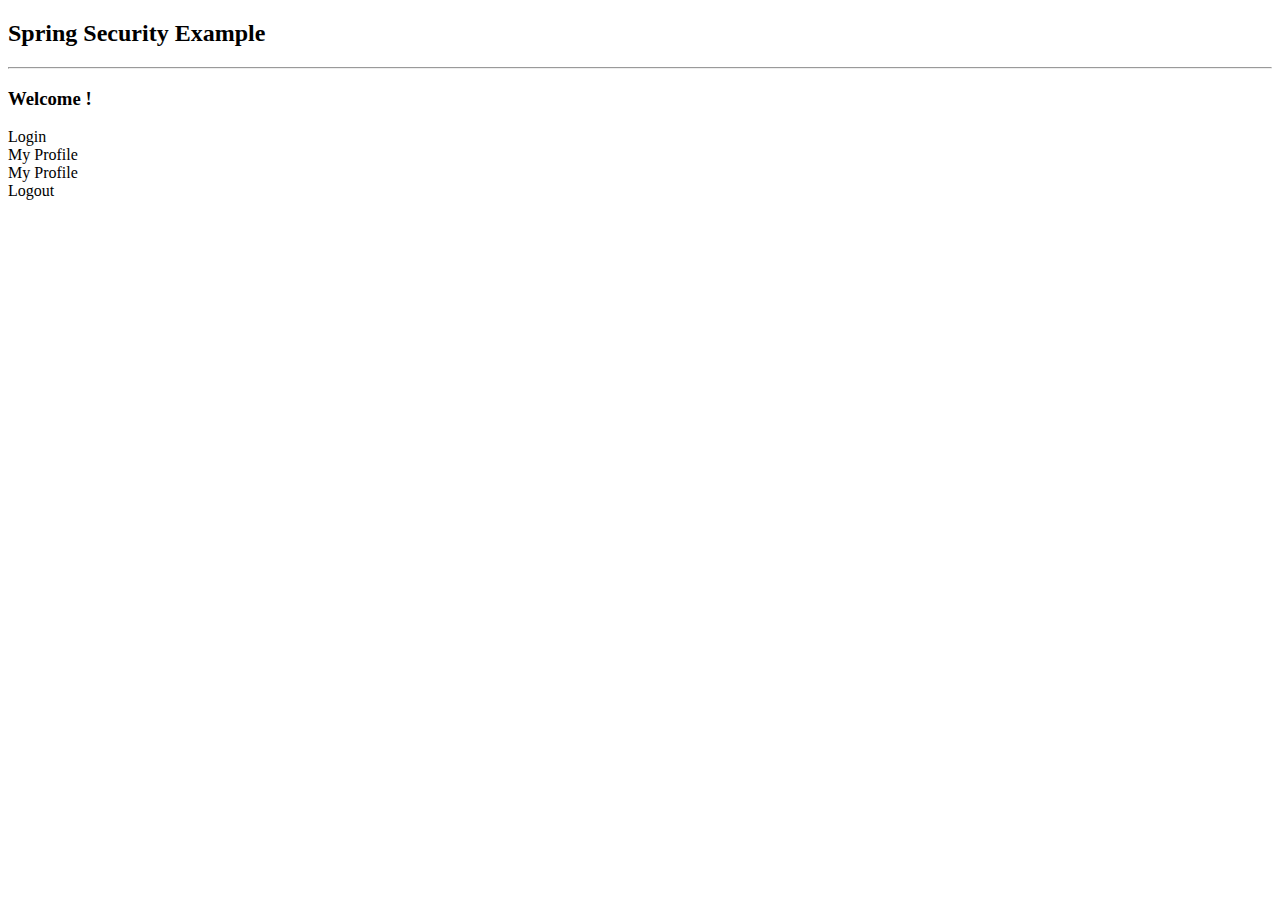
<file: src/main/resources/templates/index.html>
<!DOCTYPE html>
<html xmlns:th="http://www.thymeleaf.org"
      xmlns:sec="http://www.thymeleaf.org/extras/spring-security"
      lang="en">
<head>
    <meta charset="UTF-8">
    <title>Spring Security Example</title>
<!--    <link rel="stylesheet" th:href="@{/style.css}">-->
<!--    <link rel="icon" type="image/x-icon" th:href="@{/NeonFish.ico}">-->
</head>
<body>
    <h2>Spring Security Example</h2>
    <hr/>
    <h3>
        Welcome !
        <div sec:authorize="isAuthenticated()">
            <span sec:authentication="principal.username"></span>
            <span sec:authentication="principal.authorities"></span>
        </div>
    </h3>
    <div sec:authorize="isAnonymous()">
        <a th:href="@{/login}">Login</a>
    </div>
    <div sec:authorize="isAuthenticated()">
        <div sec:authorize="hasRole('USER')">
            <a th:href="@{/user}">My Profile</a>
        </div>
        <div sec:authorize="hasRole('ADMIN')">
            <a th:href="@{/admin}">My Profile</a>
        </div>
        <a th:href="@{/logout}">Logout</a>
    </div>
</body>
</html>
</file>
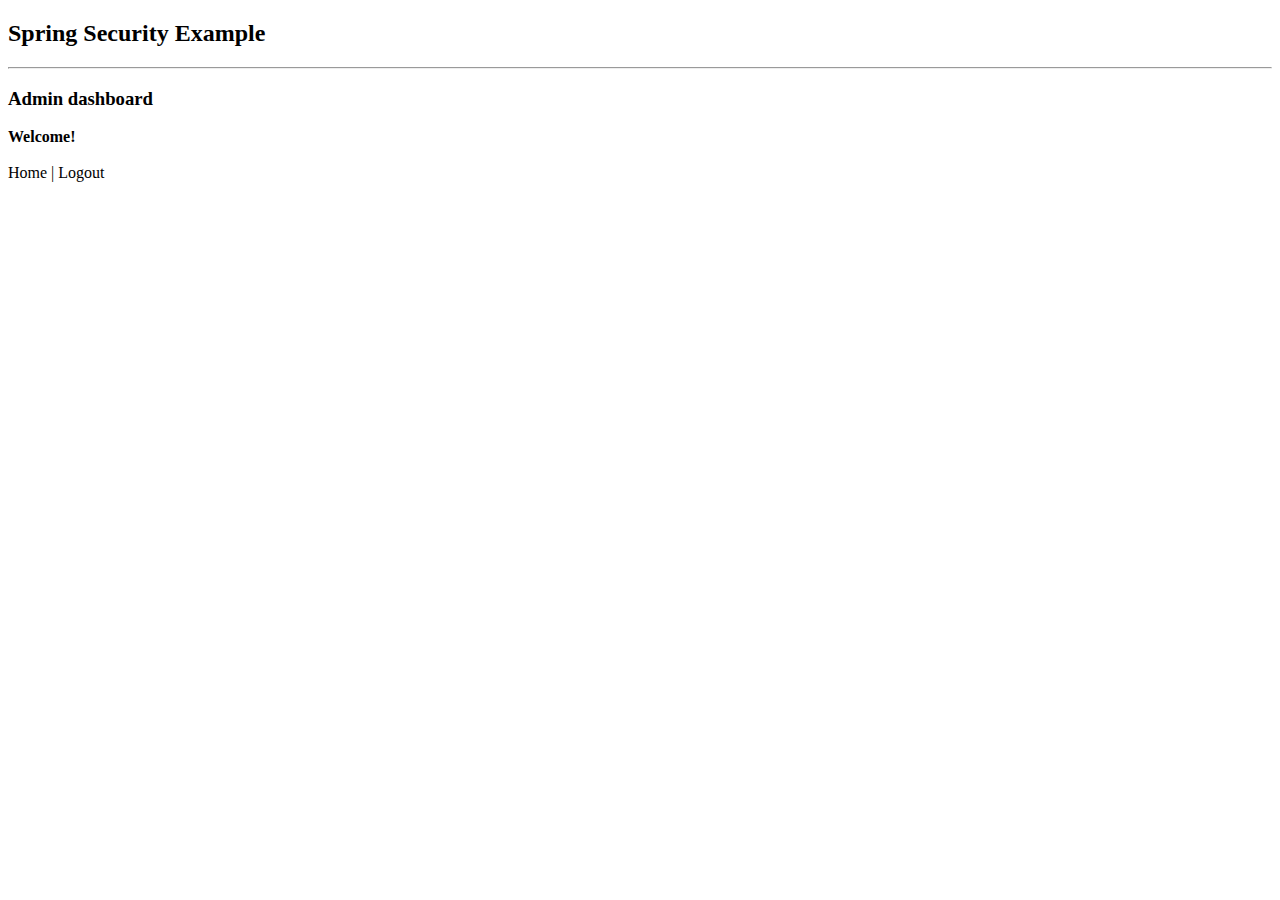
<file: src/main/resources/templates/admin.html>
<!DOCTYPE html>
<html xmlns:th="http://www.thymeleaf.org"
      xmlns:sec="http://www.thymeleaf.org/extras/spring-security"
      lang="en">
<head>
    <meta charset="UTF-8">
    <title>Spring Security Example</title>
</head>
<body>
    <h2>Spring Security Example</h2>
    <hr/>
    <h3>Admin dashboard</h3>
    <div sec:authorize="isAuthenticated()">
        <b>Welcome!
            <div sec:authentication="principal.username"></div>
        </b>
    </div>
    <br/>
    <div sec:authorize="isAuthenticated()">
        <a th:href="@{/}">Home</a> | <a th:href="@{/logout}">Logout</a>
    </div>
</body>
</html>
</file>
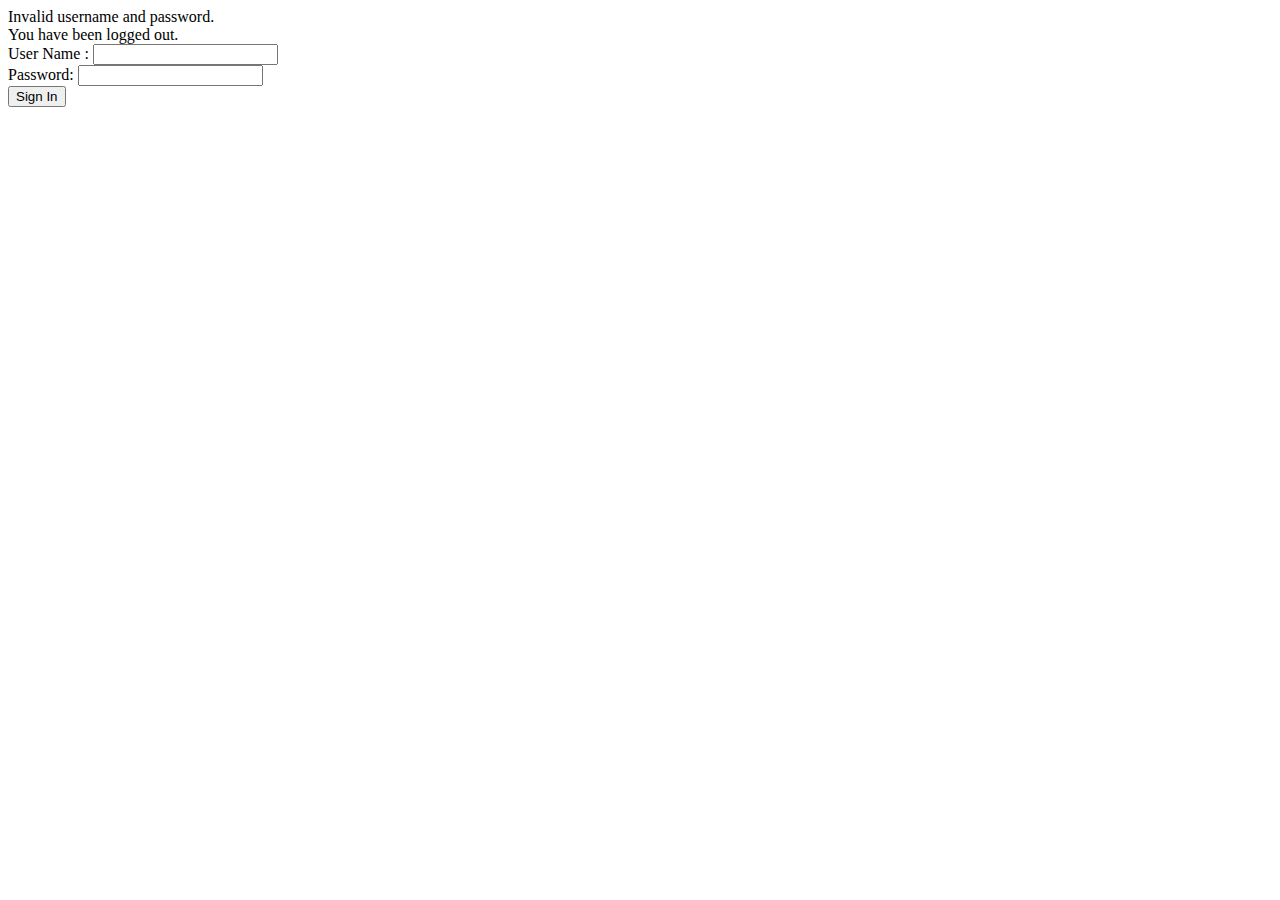
<file: src/main/resources/templates/login.html>
<!DOCTYPE html>
<html xmlns:th="http://www.thymeleaf.org"
      lang="en">
<head>
    <title>Spring Security Example </title>
</head>
<body>
    <div th:if="${param.error}">
        Invalid username and password.
    </div>
    <div th:if="${param.logout}">
        You have been logged out.
    </div>
    <form th:action="@{/login}" method="post">
        <div><label> User Name : <input type="text" name="username"/> </label></div>
        <div><label> Password: <input type="password" name="password"/> </label></div>
        <div><input type="submit" value="Sign In"/></div>
    </form>
</body>
</html>
</file>
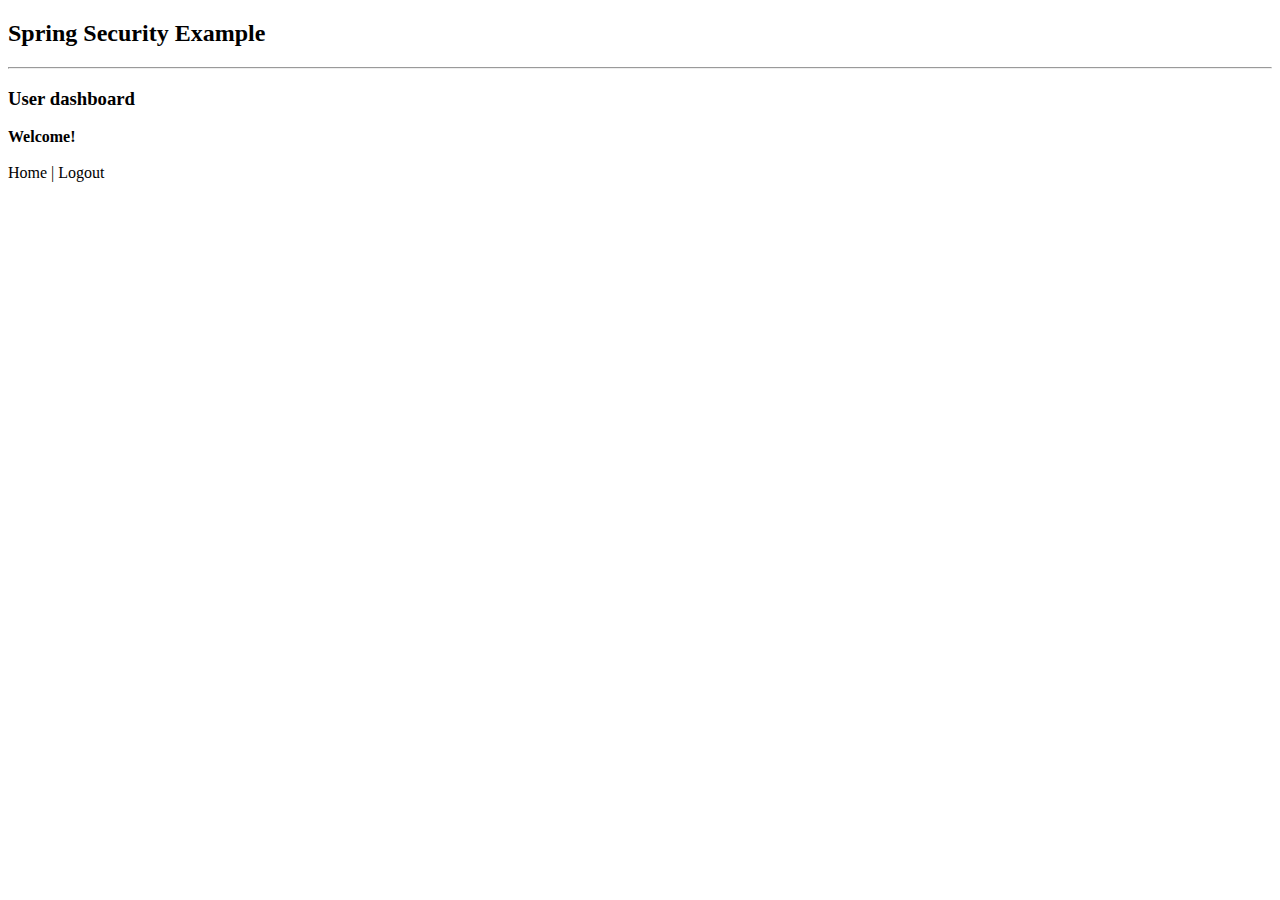
<file: src/main/resources/templates/user.html>
<!DOCTYPE html>
<html xmlns:th="http://www.thymeleaf.org"
      xmlns:sec="http://www.thymeleaf.org/extras/spring-security"
      lang="en">
<head>
    <meta charset="UTF-8">
    <title>Spring Security Example</title>
</head>
<body>
    <h2>Spring Security Example</h2>
    <hr/>
    <h3>User dashboard</h3>
    <div sec:authorize="isAuthenticated()">
        <b>Welcome!<span sec:authentication="principal.username"></span></b>
    </div>
    <br/>
    <div sec:authorize="isAuthenticated()">
        <a th:href="@{/}">Home</a> | <a th:href="@{/logout}">Logout</a>
    </div>
</body>
</html>
</file>
